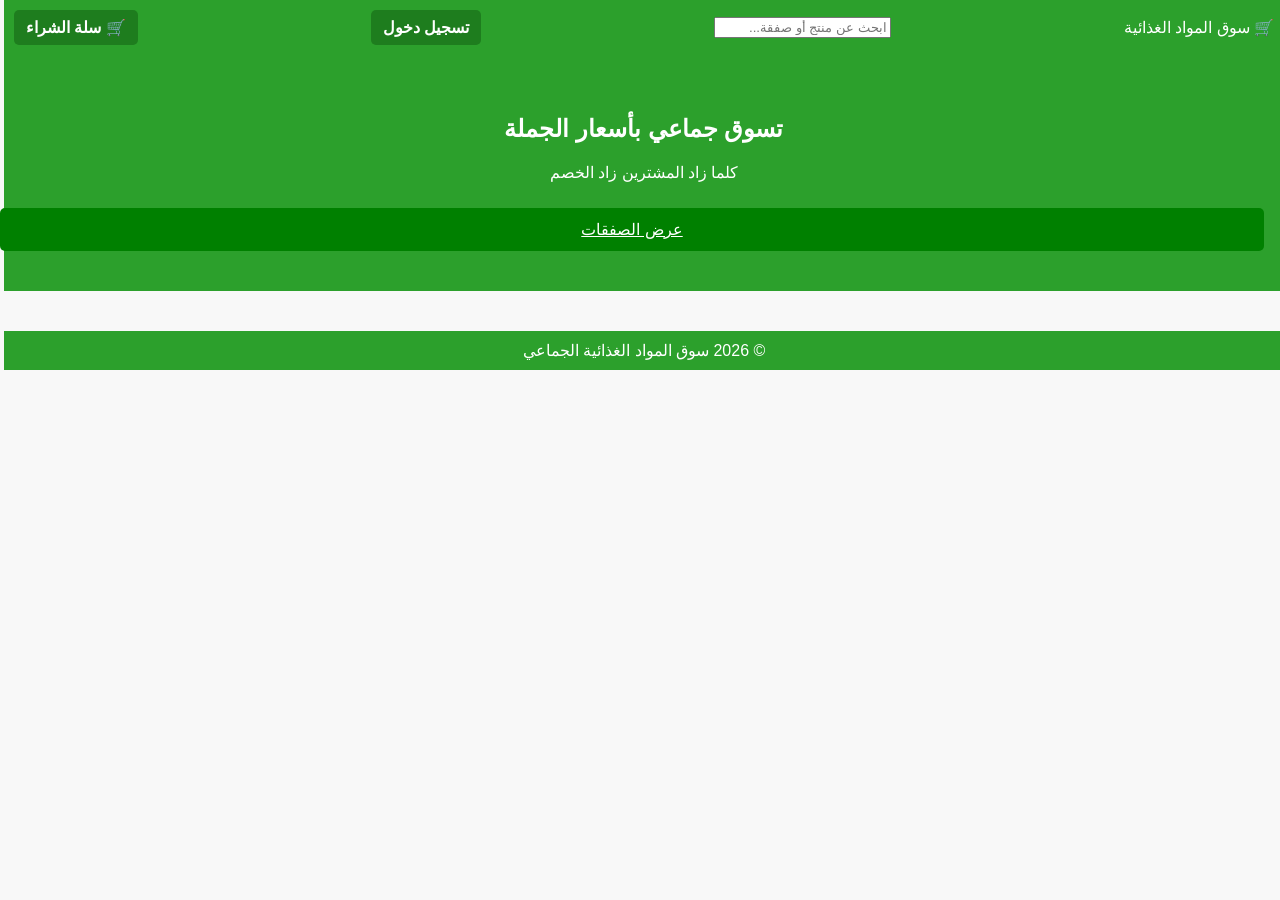
<file: index.html>
<!DOCTYPE html>
<html lang="ar">
<head>
<meta charset="UTF-8">
<title>سوق المواد الغذائية الجماعي</title>
<link rel="stylesheet" href="css/style.css">
</head>
<body>

<header class="navbar">
  <div class="logo">🛒 سوق المواد الغذائية</div>
  <input type="text" placeholder="ابحث عن منتج أو صفقة...">
  <a href="login.html" class="nav-btn">تسجيل دخول</a>
  <a href="cart.html" class="nav-btn">🛒 سلة الشراء</a>
</header>

<section class="hero">
  <h1>تسوق جماعي بأسعار الجملة</h1>
  <p>كلما زاد المشترين زاد الخصم</p>
  <a href="deal.html" class="btn">عرض الصفقات</a>
</section>

<section class="deals-grid">
  <!-- الصفقات ستضاف ديناميكيًا عبر JS -->
</section>

<footer>
  © 2026 سوق المواد الغذائية الجماعي
</footer>

<script src="js/app.js"></script>
</body>
</html>
</file>
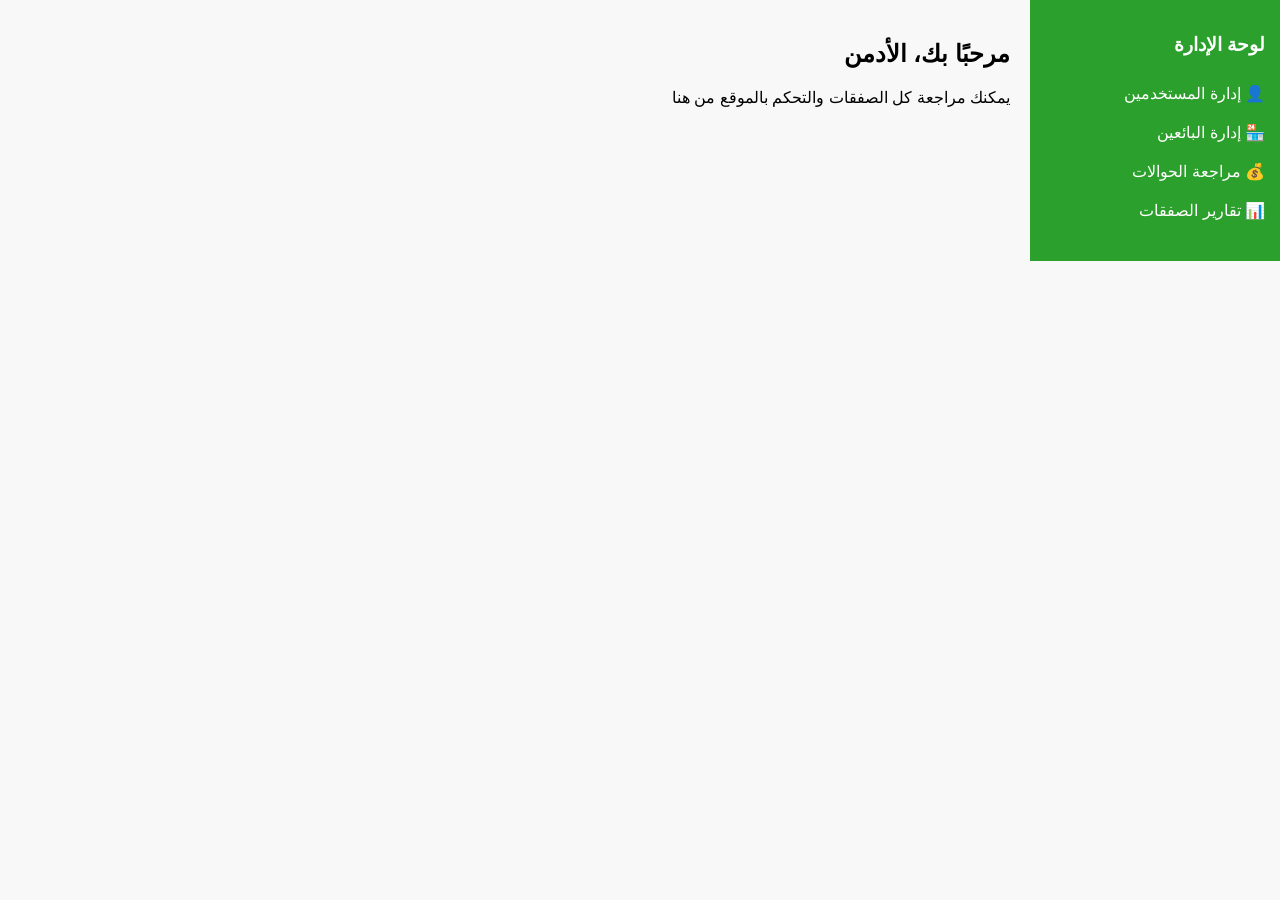
<file: admin.html>
<!DOCTYPE html>
<html lang="ar">
<head>
<meta charset="UTF-8">
<title>لوحة الأدمن</title>
<link rel="stylesheet" href="css/style.css">
</head>
<body>

<div class="dashboard">
  <aside>
    <h3>لوحة الإدارة</h3>
    <ul>
      <li>👤 إدارة المستخدمين</li>
      <li>🏪 إدارة البائعين</li>
      <li>💰 مراجعة الحوالات</li>
      <li>📊 تقارير الصفقات</li>
    </ul>
  </aside>

  <main>
    <h2>مرحبًا بك، الأدمن</h2>
    <p>يمكنك مراجعة كل الصفقات والتحكم بالموقع من هنا</p>
  </main>
</div>

<script src="js/app.js"></script>
</body>
</html>
</file>
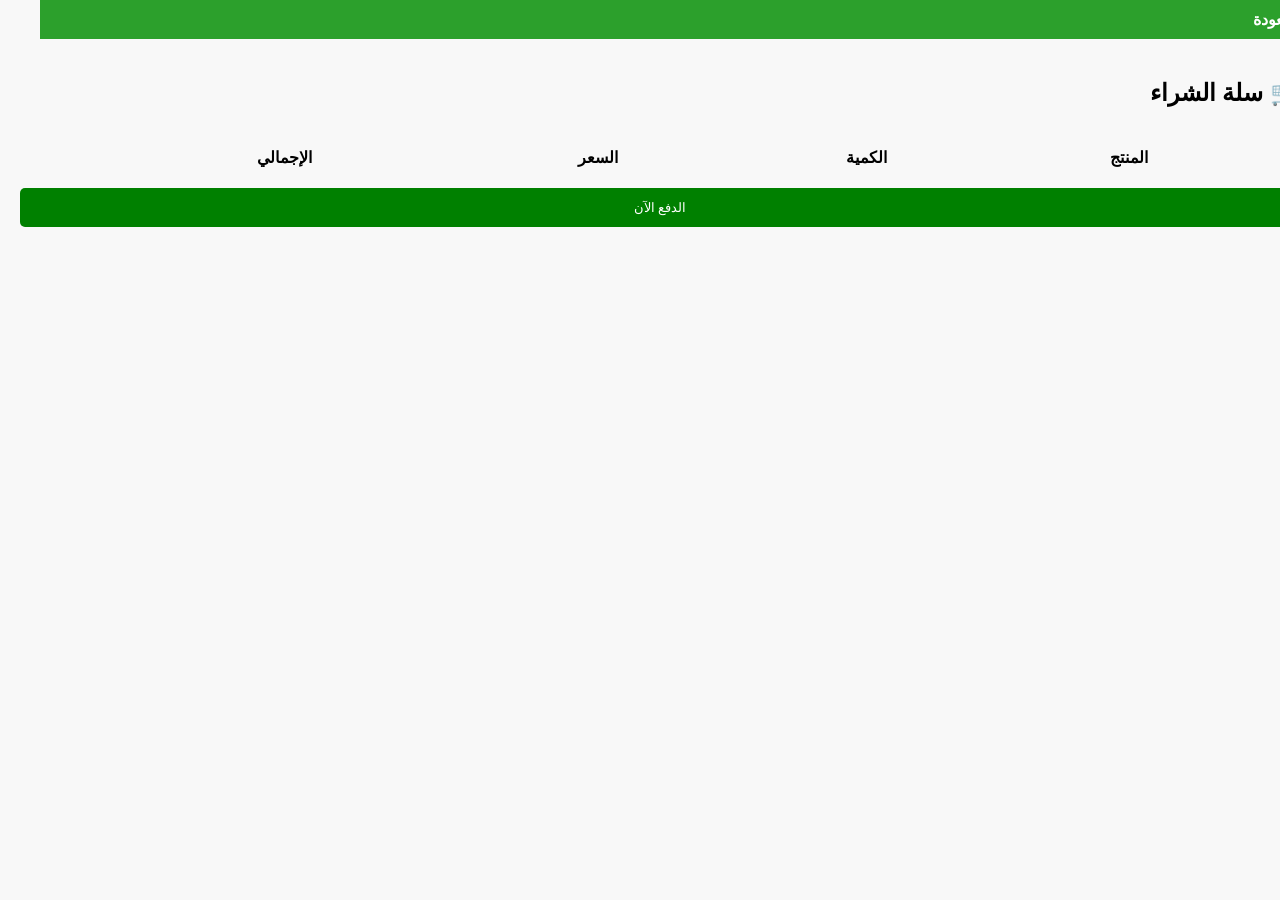
<file: cart.html>
<!DOCTYPE html>
<html lang="ar">
<head>
<meta charset="UTF-8">
<title>سلة الشراء</title>
<link rel="stylesheet" href="css/style.css">
</head>
<body>

<header class="navbar">
  <a href="index.html" class="logo">⬅ العودة</a>
</header>

<h2 style="padding:20px">🛒 سلة الشراء</h2>

<table style="width:90%; margin:auto; border-collapse:collapse;">
  <tr>
    <th>المنتج</th>
    <th>الكمية</th>
    <th>السعر</th>
    <th>الإجمالي</th>
  </tr>
</table>

<button class="btn" style="margin:20px;">الدفع الآن</button>

<script src="js/app.js"></script>
</body>
</html>
</file>
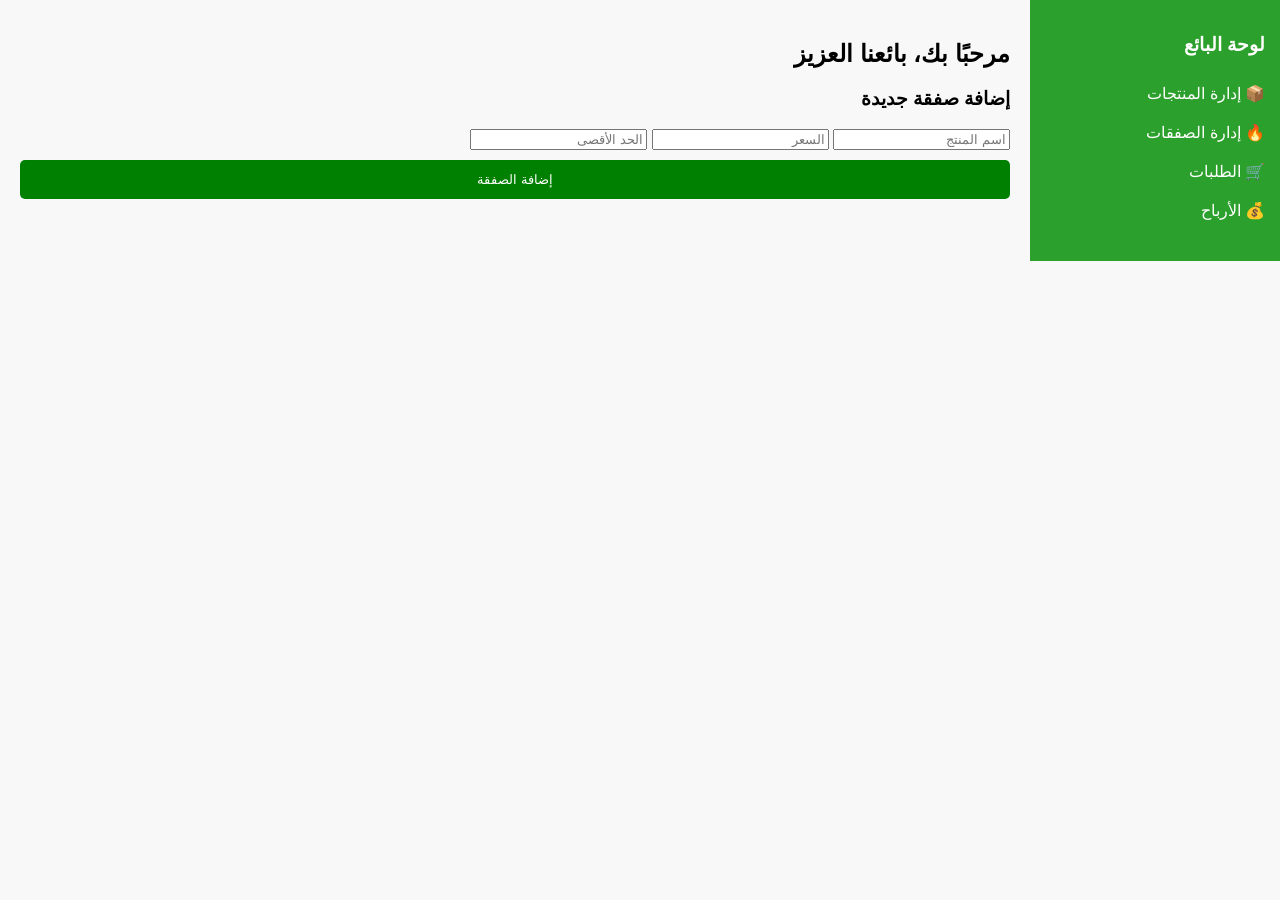
<file: dashboard.html>
<!DOCTYPE html>
<html lang="ar">
<head>
<meta charset="UTF-8">
<title>لوحة البائع</title>
<link rel="stylesheet" href="css/style.css">
</head>
<body>

<div class="dashboard">
  <aside>
    <h3>لوحة البائع</h3>
    <ul>
      <li>📦 إدارة المنتجات</li>
      <li>🔥 إدارة الصفقات</li>
      <li>🛒 الطلبات</li>
      <li>💰 الأرباح</li>
    </ul>
  </aside>

  <main>
    <h2>مرحبًا بك، بائعنا العزيز</h2>
    <h3>إضافة صفقة جديدة</h3>
    <input id="deal-name" placeholder="اسم المنتج">
    <input id="deal-price" type="number" placeholder="السعر">
    <input id="deal-max" type="number" placeholder="الحد الأقصى">
    <button class="btn" onclick="addDeal()">إضافة الصفقة</button>
  </main>
</div>

<script src="js/app.js"></script>
</body>
</html>
</file>
<file: css/style.css>
body {
  font-family: Cairo, sans-serif;
  direction: rtl;
  margin: 0;
  background: #f8f8f8;
}

.navbar {
  background: #2ca02c;
  color: white;
  padding: 10px;
  display: flex;
  justify-content: space-between;
  align-items: center;
}

.navbar a {
  color: white;
  text-decoration: none;
  font-weight: bold;
}

.nav-btn {
  background: #1e7d1e;
  padding: 8px 12px;
  border-radius: 5px;
}

.hero {
  background: #2ca02c;
  color: white;
  text-align: center;
  padding: 40px 20px;
}

.btn {
  background: green;
  color: white;
  padding: 12px;
  border: none;
  border-radius: 5px;
  cursor: pointer;
  display: inline-block;
  margin-top: 10px;
  width: 100%;
}

.deals-grid {
  display: grid;
  grid-template-columns: repeat(auto-fill, 260px);
  gap: 20px;
  padding: 20px;
  justify-content: center;
}

.deal-card, .deal-info {
  background: white;
  padding: 15px;
  border-radius: 10px;
  box-shadow: 0 0 10px #ccc;
}

.progress-container {
  background: #eee;
  border-radius: 10px;
  height: 20px;
  overflow: hidden;
  margin: 10px 0;
}

.progress-bar {
  height: 100%;
  background: #2ca02c;
  width: 0%;
  transition: width 0.5s;
}

.timer {
  background: black;
  color: #00ff00;
  padding: 10px;
  border-radius: 5px;
  font-weight: bold;
  margin: 10px 0;
  width: fit-content;
}

.qty-box {
  display: flex;
  gap: 10px;
  margin: 10px 0;
}

.qty-box input {
  width: 50px;
  text-align: center;
}

.qty-box button {
  padding: 8px;
  font-size: 16px;
}

.dashboard {
  display: flex;
}

aside {
  width: 220px;
  background: #2ca02c;
  color: white;
  padding: 15px;
}

aside ul {
  list-style: none;
  padding: 0;
}

aside li {
  padding: 10px 0;
}

main {
  flex: 1;
  padding: 20px;
}

footer {
  text-align: center;
  padding: 10px;
  background: #2ca02c;
  color: white;
}

/* Responsive */
@media screen and (max-width:768px){
  .deal-container { flex-direction: column; align-items: center; }
  .deal-image img { width: 90%; }
  .deal-info { width: 90%; }
  .deals-grid { grid-template-columns: 1fr; }
  .dashboard { flex-direction: column; }
  aside { width: 100%; height: auto; }
  main { width: 100%; }
}

@media screen and (max-width:480px){
  .navbar input { display:none; }
  .btn, .qty-box button, .qty-box input { font-size:14px; }
}
</file>
